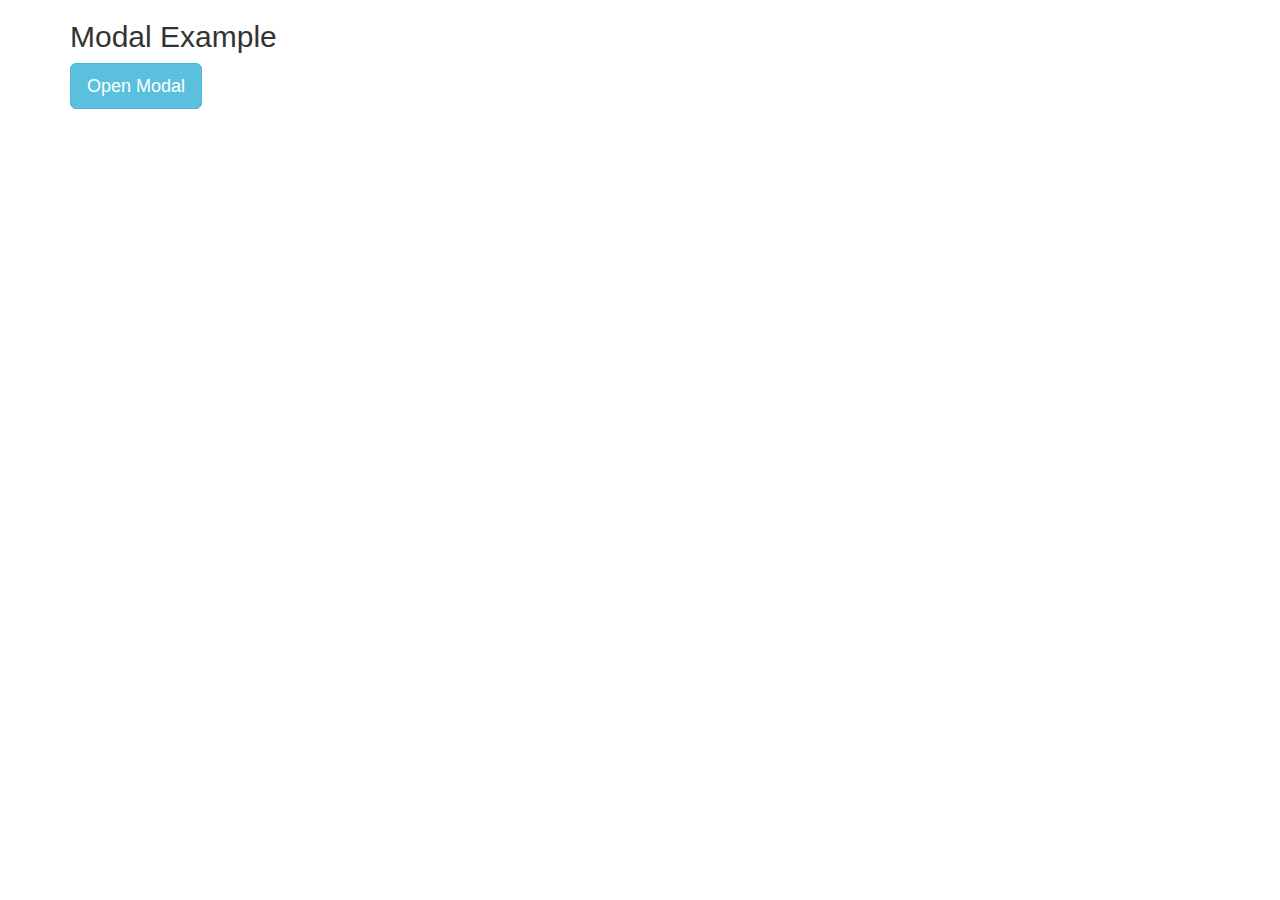
<file: busqueda.html>
<!DOCTYPE html>
<html lang="en">
<head>
    <meta charset="UTF-8">
    <meta http-equiv="X-UA-Compatible" content="IE=edge">
    <meta name="viewport" content="width=device-width, initial-scale=1.0">
    <link rel="stylesheet" href="https://maxcdn.bootstrapcdn.com/bootstrap/3.4.1/css/bootstrap.min.css">
  <script src="https://ajax.googleapis.com/ajax/libs/jquery/3.6.0/jquery.min.js"></script>
  <script src="https://maxcdn.bootstrapcdn.com/bootstrap/3.4.1/js/bootstrap.min.js"></script>
    <title>Document</title>
</head>
<body>
    <div class="container">
        <h2>Modal Example</h2>
        <!-- Trigger the modal with a button -->
        <button type="button" class="btn btn-info btn-lg" data-toggle="modal" data-target="#myModal">Open Modal</button>
      
        <!-- Modal -->
        <div class="modal fade" id="myModal" role="dialog">
          <div class="modal-dialog">
          
            <!-- Modal content-->
            <div class="modal-content">
              <div class="modal-header">
                <button type="button" class="close" data-dismiss="modal">&times;</button>
                <h4 class="modal-title">Modal Header</h4>
              </div>
              <div class="modal-body">
                <p>Some text in the modal.</p>
              </div>
              <div class="modal-footer">
                <button type="button" class="btn btn-default" data-dismiss="modal">Close</button>
              </div>
            </div>
            
          </div>
        </div>
        
      </div>
      
</body>
</html>
</file>
